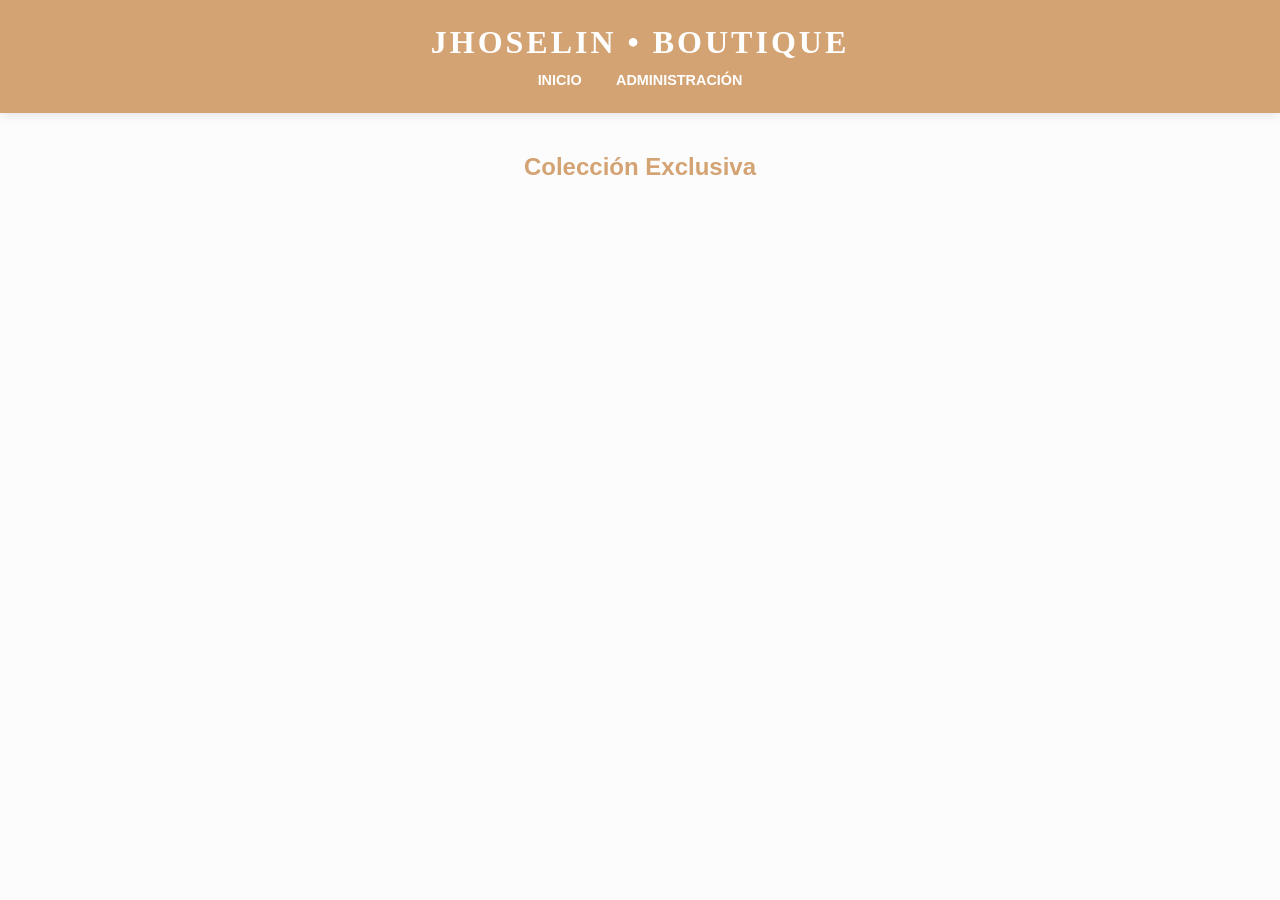
<file: index.html>
<!DOCTYPE html>
<html lang="es">
<head>
    <meta charset="UTF-8">
    <meta name="viewport" content="width=device-width, initial-scale=1.0">
    <title>Jhoselin Boutique</title>
    <link rel="stylesheet" href="style.css">
</head>
<body onload="cargarProductosTienda()">

    <header>
        <h1>Jhoselin • Boutique</h1>
        <nav>
            <a href="index.html">INICIO</a>
            <a href="admin.html">ADMINISTRACIÓN</a>
        </nav>
    </header>

    <div class="contenedor">
        <h2 style="text-align: center; color: #d4a373;">Colección Exclusiva</h2>
        <div id="contenedorProductos" class="productos">
            </div>
    </div>

    <script src="script.js"></script>
</body>
</html>
</file>
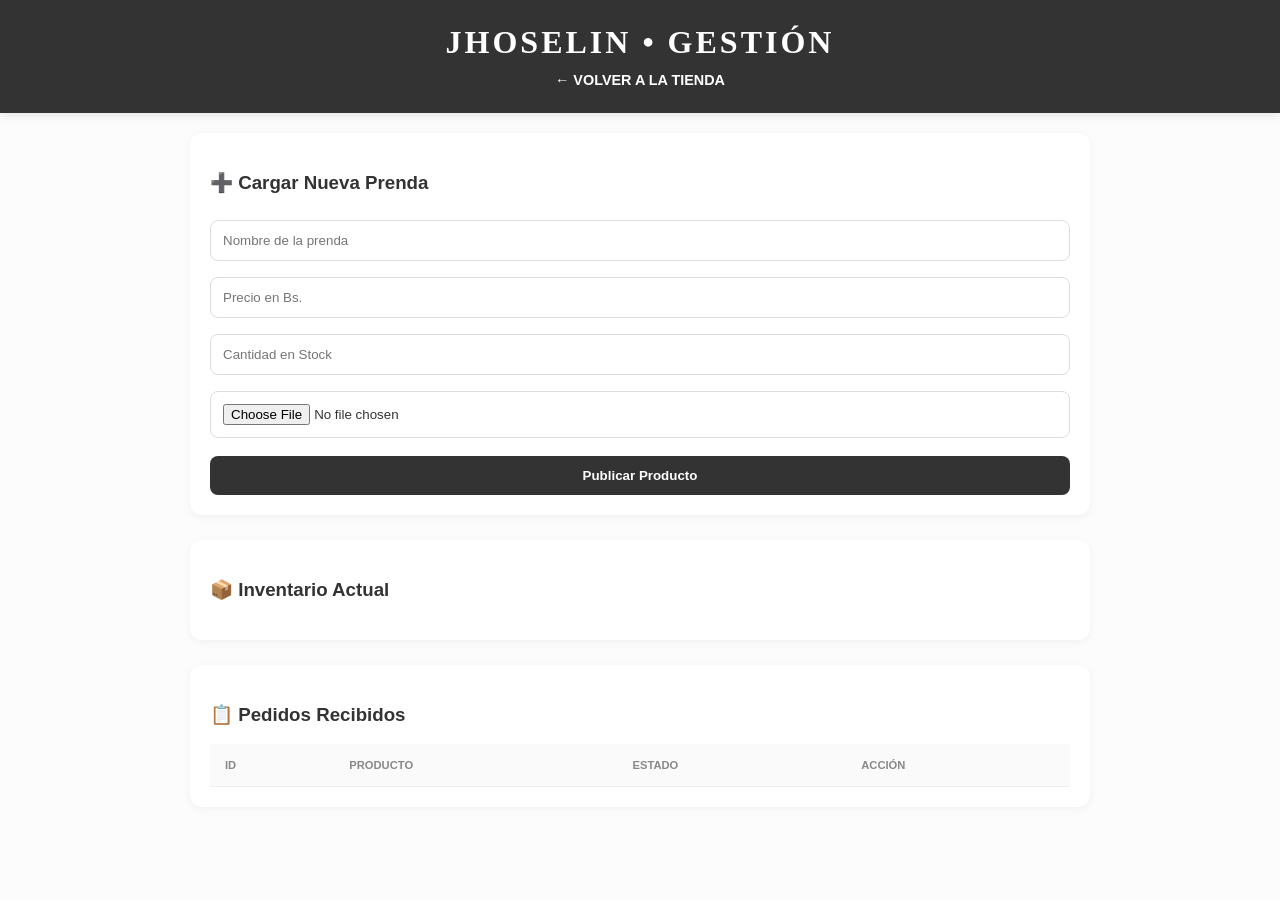
<file: admin.html>
<!DOCTYPE html>
<html lang="es">
<head>
    <meta charset="UTF-8">
    <meta name="viewport" content="width=device-width, initial-scale=1.0">
    <title>Admin - Jhoselin</title>
    <link rel="stylesheet" href="style.css">
</head>
<body>

    <header style="background: #333;">
        <h1>Jhoselin • Gestión</h1>
        <nav><a href="index.html" style="color:white; text-decoration:none;">← VOLVER A LA TIENDA</a></nav>
    </header>

    <div class="contenedor">
        <section class="admin-section">
            <h3>➕ Cargar Nueva Prenda</h3>
            <input type="text" id="nombreP" placeholder="Nombre de la prenda">
            <input type="number" id="precioP" placeholder="Precio en Bs.">
            <input type="number" id="stockP" placeholder="Cantidad en Stock">
            <input type="file" id="fotoP" accept="image/*" onchange="leerImagen(this)">
            <button onclick="nuevoProducto()" class="btn-guardar" style="margin-top:10px;">Publicar Producto</button>
        </section>

        <section class="admin-section">
            <h3>📦 Inventario Actual</h3>
            <div id="listaInventario"></div>
        </section>

        <section class="admin-section">
            <h3>📋 Pedidos Recibidos</h3>
            <table>
                <thead>
                    <tr>
                        <th>ID</th>
                        <th>Producto</th>
                        <th>Estado</th>
                        <th>Acción</th>
                    </tr>
                </thead>
                <tbody id="cuerpoTabla"></tbody>
            </table>
        </section>
    </div>

    <script src="script.js"></script>
    <script>
        // Esto ejecuta las funciones después de que cargue el script
        window.onload = function() {
            cargarPedidosAdmin();
            cargarProductosEnAdmin();
        };
    </script>
</body>
</html>
</file>
<file: style.css>
/* Estilos Generales */
body { font-family: 'Segoe UI', sans-serif; margin: 0; background-color: #fcfcfc; color: #333; }
header { background: #d4a373; color: white; padding: 1.5rem; text-align: center; box-shadow: 0 2px 10px rgba(0,0,0,0.1); }
header h1 { font-family: 'Georgia', serif; letter-spacing: 3px; text-transform: uppercase; margin: 0; }
nav { margin-top: 10px; }
nav a { color: white; margin: 0 15px; text-decoration: none; font-weight: bold; font-size: 0.9rem; }

.contenedor { padding: 20px; max-width: 900px; margin: auto; }

/* Tienda - Catálogo */
.productos { display: grid; grid-template-columns: repeat(auto-fill, minmax(160px, 1fr)); gap: 20px; padding: 20px 0; }
.tarjeta { background: white; padding: 15px; border-radius: 12px; box-shadow: 0 4px 15px rgba(0,0,0,0.05); text-align: center; border: 1px solid #f0e6dc; }
.tarjeta img { width: 100%; height: 180px; object-fit: cover; border-radius: 8px; margin-bottom: 10px; }
.tarjeta h3 { font-size: 1rem; margin: 10px 0; color: #582f0e; }
.btn-comprar { background: #d4a373; color: white; border: none; padding: 10px; border-radius: 20px; cursor: pointer; width: 100%; font-weight: bold; }

/* Admin - Formulario y Tabla */
.admin-section { background: white; padding: 20px; border-radius: 12px; margin-bottom: 25px; box-shadow: 0 2px 10px rgba(0,0,0,0.05); }
input[type="text"], input[type="number"], input[type="file"] { width: 100%; padding: 12px; margin: 8px 0; border: 1px solid #ddd; border-radius: 8px; box-sizing: border-box; }
.btn-guardar { background: #333; color: white; border: none; padding: 12px; width: 100%; border-radius: 8px; cursor: pointer; font-weight: bold; }
table { width: 100%; border-collapse: collapse; margin-top: 15px; background: white; font-size: 0.9rem; }
th, td { border-bottom: 1px solid #eee; padding: 15px; text-align: left; }
th { background: #fafafa; color: #888; text-transform: uppercase; font-size: 0.7rem; }
.btn-eliminar {
    background: #e74c3c;
    color: white;
    border: none;
    padding: 5px 10px;
    border-radius: 5px;
    cursor: pointer;
    margin-top: 5px;
    font-size: 0.8rem;
}
.stock-tag {
    font-size: 0.8rem;
    color: #7f8c8d;
    display: block;
    margin-bottom: 5px;
}
</file>
